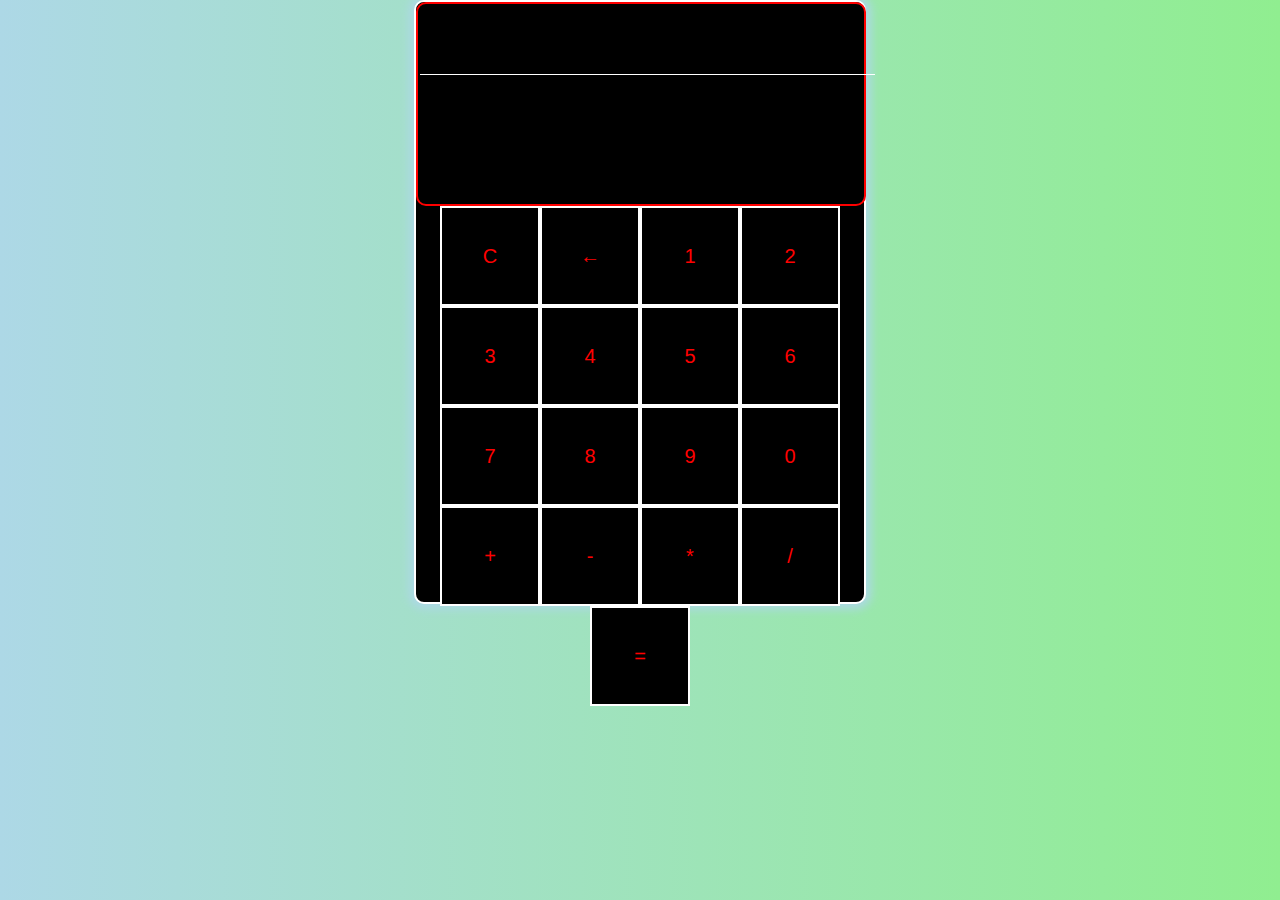
<file: index.html>
<!DOCTYPE HTML>
    <html>
        <head>
            <title>Calculator</title>
            <meta name="viewport" content="width=device-width, initial-scale=1.0, user-scalable=no, minimal-ui">
            <link rel="stylesheet" href="styles.css" type="text/css">
        </head>
        <body>
            <div id ="container">
                <div id="display">
                        <div id="operation-sign"></div>
                        <div id="operations" class="previous-operand" data-previous-operand><p id="operationSpan"></p></div>
                        <div id="result" class="current-operand"data-current-operand></div>

                </div>
                <div id="buttons">
                    <button class="operatorBtn btn" value="C" data-clear>C</button>
                    <button class="functionBtn btn" data-delete>&#8592</button>
                    <button class="numberBtn btn" data-num>1</button>
                    <button class="numberBtn btn" data-num>2</button>
                    <button class="numberBtn btn" data-num>3</button>
                    <button class="numberBtn btn" data-num>4</button>
                    <button class="numberBtn btn" data-num>5</button>
                    <button class="numberBtn btn" data-num>6</button>
                    <button class="operatorBtn btn" data-num>7</button>
                    <button class="operatorBtn btn" data-num>8</button>
                    <button class="numberBtn btn" data-num>9</button>
                    <button class="numberBtn btn" data-num>0</button>
                   
                    <button class="functionBtn btn" data-operation>+</button>
                    <button class="operatorBtn btn" data-operation>-</button>
                    <button class="operatorBtn btn" data-operation>*</button>
                    <button class="numberBtn btn" data-operation>/</button>
                   
                    <button class="numberBtn btn" data-equals>=</button>
                    
                   
                </div>  
                

            </div>
            <script type="text/javascript" src="https://cdnjs.cloudflare.com/ajax/libs/jquery/3.6.1/jquery.min.js"></script>
            <script type="text/javascript" src="calcscript.js"></script>
            
        </body>

    </html>
</file>
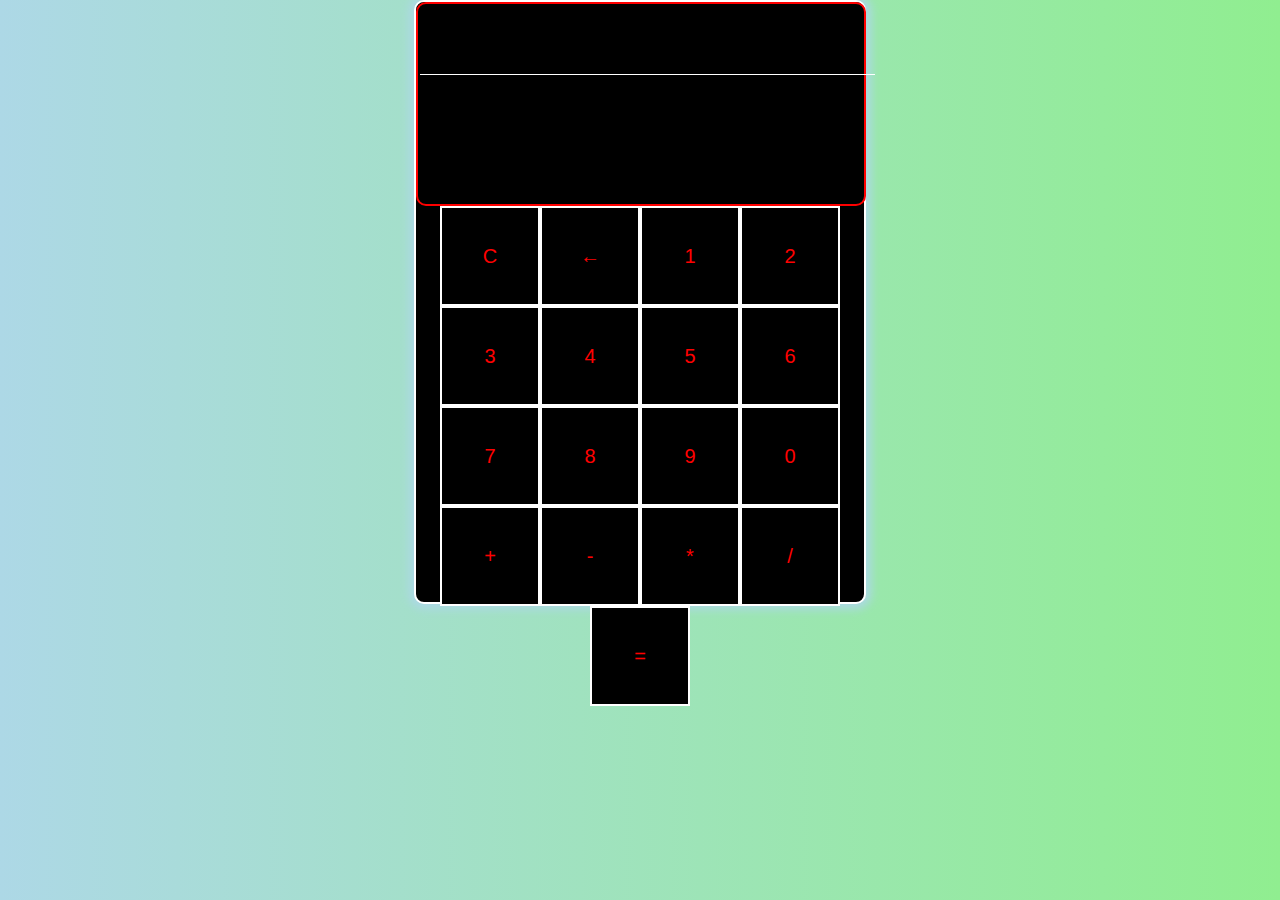
<file: Calculator.html>
<!DOCTYPE HTML>
    <html>
        <head>
            <title>Calculator</title>
            <meta name="viewport" content="width=device-width, initial-scale=1.0, user-scalable=no, minimal-ui">
            <link rel="stylesheet" href="styles.css" type="text/css">
        </head>
        <body>
            <div id ="container">
                <div id="display">
                        <div id="operation-sign"></div>
                        <div id="operations" class="previous-operand" data-previous-operand><p id="operationSpan"></p></div>
                        <div id="result" class="current-operand"data-current-operand></div>

                </div>
                <div id="buttons">
                    <button class="operatorBtn btn" value="C" data-clear>C</button>
                    <button class="functionBtn btn" data-delete>&#8592</button>
                    <button class="numberBtn btn" data-num>1</button>
                    <button class="numberBtn btn" data-num>2</button>
                    <button class="numberBtn btn" data-num>3</button>
                    <button class="numberBtn btn" data-num>4</button>
                    <button class="numberBtn btn" data-num>5</button>
                    <button class="numberBtn btn" data-num>6</button>
                    <button class="operatorBtn btn" data-num>7</button>
                    <button class="operatorBtn btn" data-operation>8</button>
                    <button class="numberBtn btn" data-num>9</button>
                    <button class="numberBtn btn" data-num>0</button>
                   
                    <button class="functionBtn btn" data-operation>+</button>
                    <button class="operatorBtn btn" data-num>-</button>
                    <button class="numberBtn btn" data-num>*</button>
                    <button class="numberBtn btn" data-operation>/</button>
                   
                    <button class="numberBtn btn" data-equals>=</button>
                    
                   
                </div>  
                

            </div>
            <script type="text/javascript" src="https://cdnjs.cloudflare.com/ajax/libs/jquery/3.6.1/jquery.min.js"></script>
            <script type="text/javascript" src="calcscript.js"></script>
            
        </body>

    </html>
</file>
<file: styles.css>
body{
    background-image:linear-gradient(to right, lightblue, lightgreen);
    margin:0;
    padding:0;
}
#container{
            border:2px solid white;
            width:35%;
            height:600px;
            margin:0 auto;
            background-color:black;
            border-radius:10px;
            font-size:20px;
            font-weight:bold;
            box-shadow:0px 0px 10px 5px lightblue;


            


}
#numberButtons{
    display:flex;
    flex-wrap: wrap;
    flex-direction:row;
    align-items:left;
    justify-content:left;
  
}
#operatorButtons{
    display:flex;
    flex-direction:row-reverse;
    align-items:right;
    justify-content:right;
    flex-wrap:wrap;

}
#buttons{
            height:300px;
            width:100%;
            flex-wrap: wrap;
            flex-direction:row;
            display:flex;
            align-items: center;
            justify-content: center;

}
.functionBtn,.operatorBtn,.numberBtn{
            border:2px solid white;
            width:100px;
            height:100px;
           
            text-align:center;
            padding-top:20px;
            font-size:20px;
            
            
           

}
.btn{
        background-color:black;
        color:white;
        color:red;
        padding:10px;
        
}
.btn:hover{
            background-color:blue;
            color:white;


}
#display{
            width:98%;
            height:200px;
            background-color:black;
            border:2px solid red;
            border-radius:10px;
            color:white;
            padding-left:2px;
            padding-right:5px;

}
#operations{
            width:98%;
            border-bottom:1px solid white;
            height:50px;
            color:white;
            padding-left:10px;
            padding-right:15px;
            text-align:right;

          
           
}
#operationSpan{
            text-align:right;
            padding-right:15px;

}
#result{
    text-align:right;
    padding-right:15px;
}
</file>
